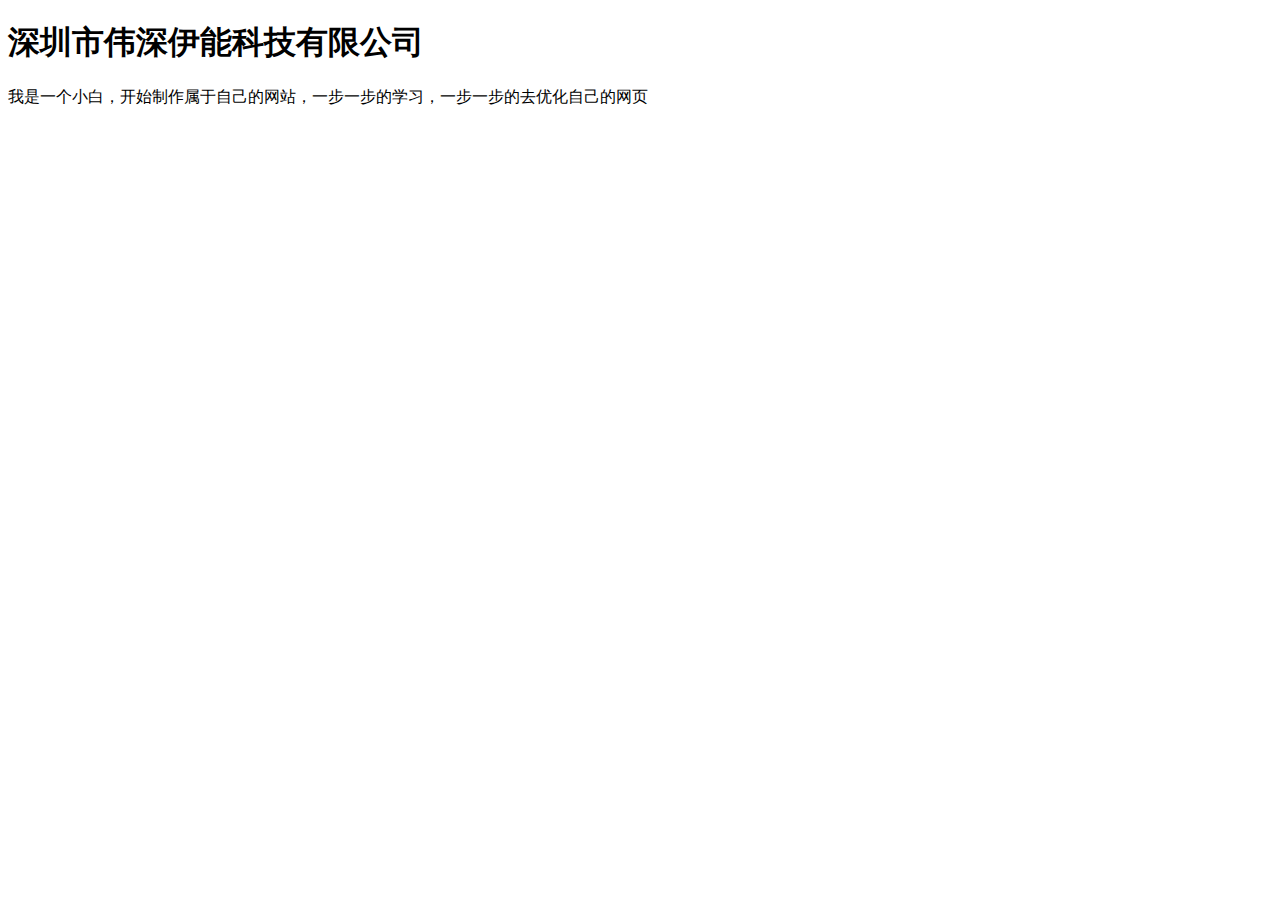
<file: productCategory.html>
<!DOCTYPE html>
<html lang="en">

<head>
    <meta charset="UTF-8">
    <meta http-equiv="X-UA-Compatible" content="IE=edge"> 
    <meta name="viewport" content="width=device-width, initial-scale=1.0">
    <title>product</title>
</head>

<body>

    <div class="header">
        <div class="h1">
            <h1>深圳市伟深伊能科技有限公司</h1>
        </div>
        <div id="id_re" class="re">
            <p>我是一个小白，开始制作属于自己的网站，一步一步的学习，一步一步的去优化自己的网页</p>
        </div>

       
    </div>


</body>

</html>
</file>
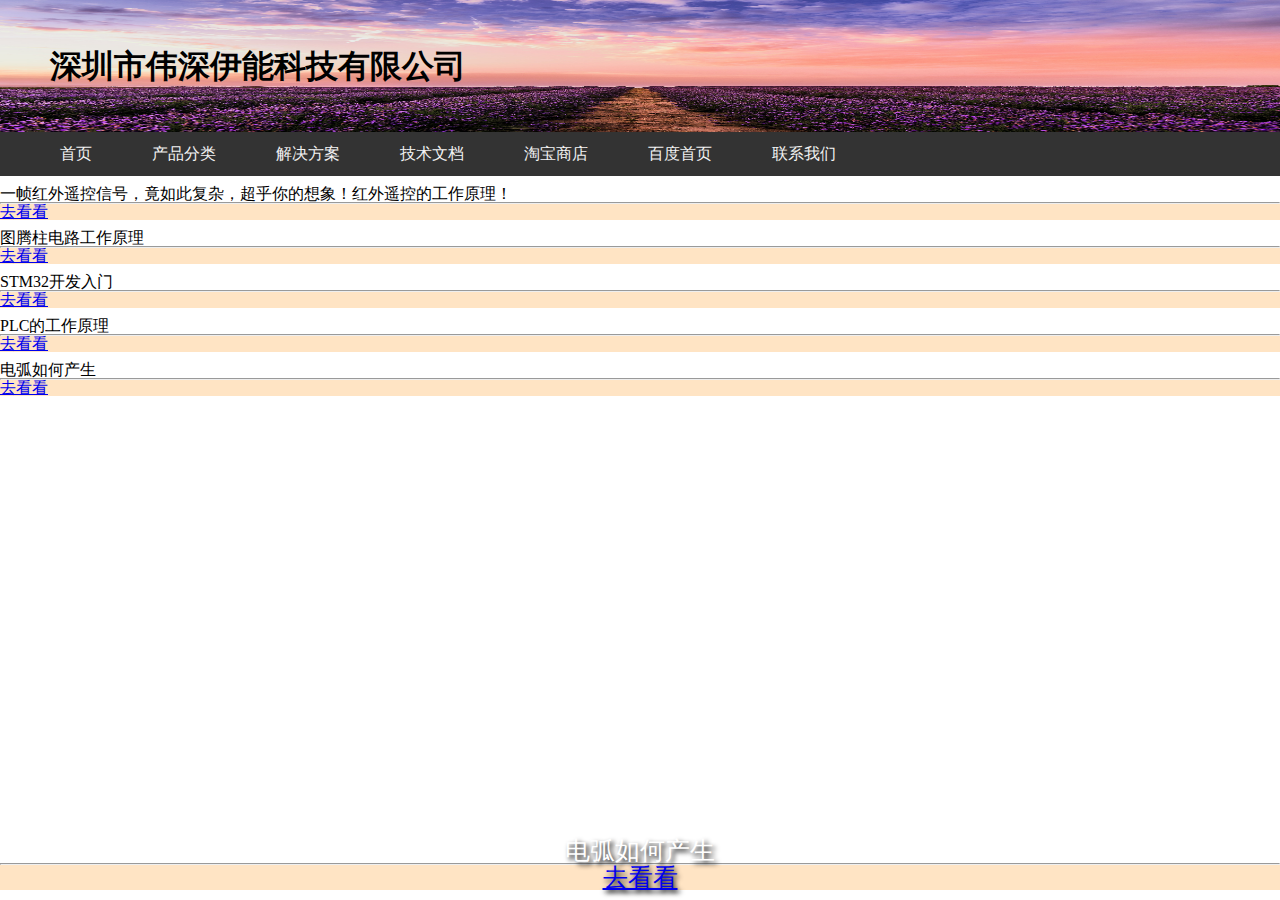
<file: TechnicalDocumentation.html>
<!DOCTYPE html>
<html lang="en">

<head>
    <meta charset="UTF-8">
    <meta http-equiv="X-UA-Compatible" content="IE=edge">
    <meta name="viewport" content="width=device-width, initial-scale=1.0">
    <title>TechnicalTocumentation</title>
    <!-- 引用外部CSS文件 -->
    <link rel="stylesheet" href="css/home.css" type="text/css">
    <style>
        .display {

            position: absolute;
            bottom: 10px;
            color: #fff;
            font-size: 25px;
            text-align: center;
            width: 100%;
            word-break: break-all;
            word-wrap: break-word;
            text-shadow: 0.1em 0.1em 0.2em black;
        }

        .wsyn_panel {
            margin-top: 10px;
        }

        .info {
            background-color: bisque;
        }
    </style>
</head>

<body>
    <div class="header">
        <div class="h1">
            <h1>深圳市伟深伊能科技有限公司</h1>
        </div>
    </div>

    <div class="topnav">
        <a href="#">
            首页
        </a>
        <a href="./productCategory.html">产品分类</a>

        <a href="#">解决方案</a>
        <a href="./TechnicalDocumentation.html">技术文档</a>

        <!-- 属性：target=blank，使能在新标签页打开 -->
        <a href="https://shop57562170.taobao.com" target="_blank">淘宝商店</a>
        <a href="https://www.baidu.com" target="_blank">百度首页</a>

        <a href="#">联系我们</a>
    </div>

    


    <div class="wsyn_panel">
        <section> 一帧红外遥控信号，竟如此复杂，超乎你的想象！红外遥控的工作原理！</section>
        <hr>
        <div class="info">
            <a href="https://www.bilibili.com/video/BV1AM411t7Nc/" target="_blank" url="article_detail"
                sid="1D7C2B8EBF142817F669EE777AF46082" title="红外遥控的工作原理" time="2023-03-30 09:30:45">去看看</a>
        </div>
    </div>
    
    <div class="wsyn_panel">
        <section> 图腾柱电路工作原理</section>
        <hr>
        <div class="info">
            <a href="https://www.cnblogs.com/ydvely521/p/9613479.html" target="_blank" url="article_detail"
                sid="1D7C2B8EBF142817F669EE777AF46082" title="红外遥控的工作原理" time="2023-03-30 09:30:45">去看看</a>
        </div>
    </div>

    <div class="wsyn_panel">
        <section> STM32开发入门</section>
        <hr>
        <div class="info">
            <a href="https://www.sohu.com/a/425965508_100153887" target="_blank" url="article_detail"
                sid="1D7C2B8EBF142817F669EE777AF46082" title="电弧是如何产生" time="2023-03-30 09:30:45">去看看</a>
        </div>

    </div>

    <div class="wsyn_panel">
        <section> PLC的工作原理</section>
        <hr>
        <div class="info">
            <a href="https://www.sohu.com/a/425965508_100153887" target="_blank" url="article_detail"
                sid="1D7C2B8EBF142817F669EE777AF46082" title="电弧是如何产生" time="2023-03-30 09:30:45">去看看</a>
        </div>

    </div>


    <div class="display">
        <div class="wsyn_panel">
            <section> 电弧如何产生</section>
            <hr>
            <div class="info">
                <a href="https://www.sohu.com/a/425965508_100153887" target="_blank" url="article_detail"
                    sid="1D7C2B8EBF142817F669EE777AF46082" title="电弧是如何产生" time="2023-03-30 09:30:45">去看看</a>
            </div>

        </div>

    </div>
    <div class="wsyn_panel">
        <section> 电弧如何产生</section>
        <hr>
        <div class="info">
            <a href="https://www.sohu.com/a/425965508_100153887" target="_blank" url="article_detail"
                sid="1D7C2B8EBF142817F669EE777AF46082" title="电弧是如何产生" time="2023-03-30 09:30:45">去看看</a>
        </div>

    </div>


</body>

</html>
</file>
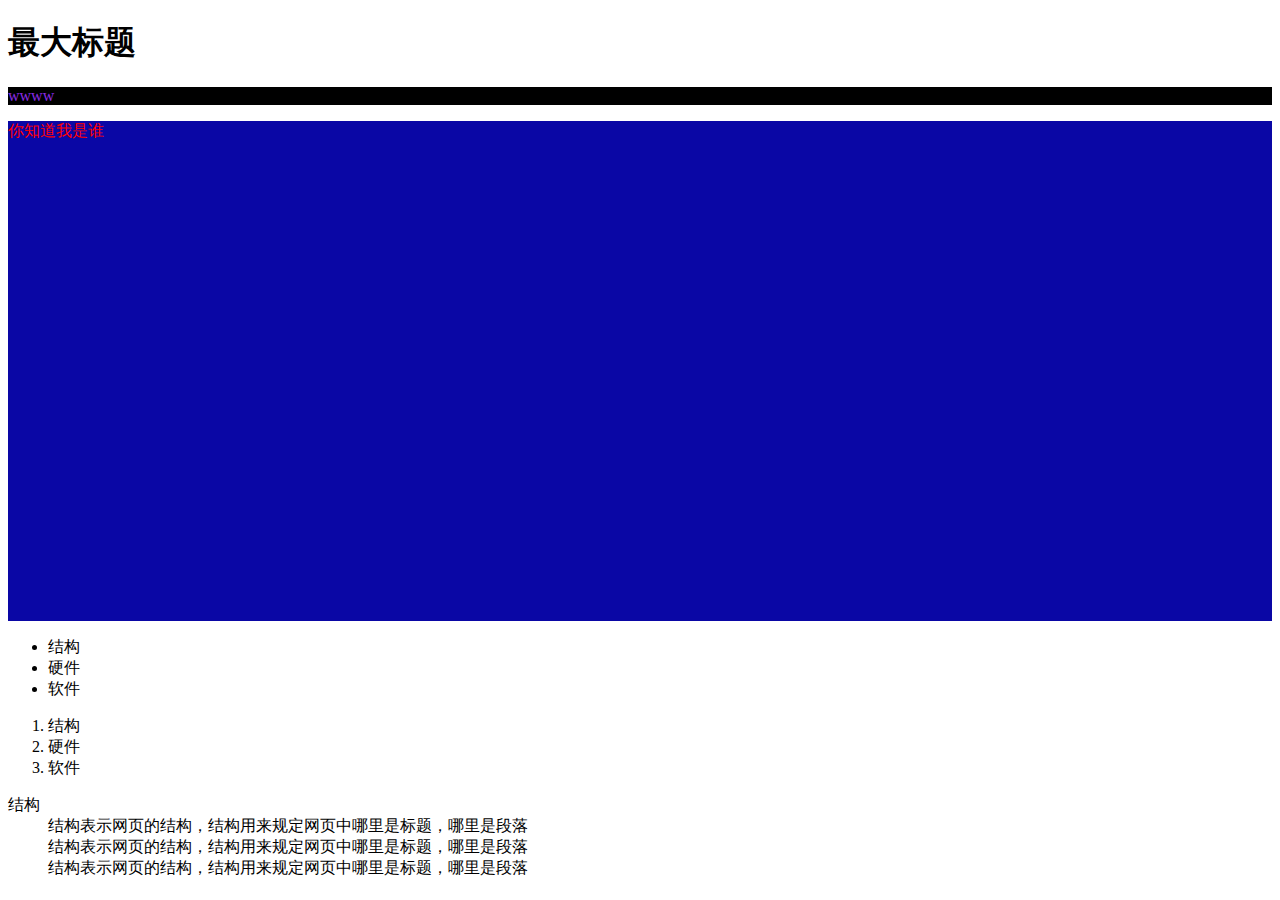
<file: index_examples/test1.html>
<!DOCTYPE html>
<html lang="en">

<head>
    <meta charset="UTF-8">
    <title>Document</title>
</head>

<body>
    <!-- 
        在网页中HTML专门来负责网页的结构
            所以在使用html标签时，应该关注的是标签的语义，而不是它的样式

            标题标签
                h1 ~ h6 一共有六级标题
                从h1~h6重要性递减，最重要，h6最不重要
                h1在网页中的重要性仅次于title标签，
     -->

    <!-- <h1>一共有六级标题</h1>
     <h2>二级标题</h2>
     <h3></h3>
     <h4></h4>
     <h5></h5>
     <h6>六级标题</h6> -->

    <!--
        块元素（block element）
            - 在网页中一般通过块元素来对页面进行布局

        行内元素（inline element）
            - 行内元素主要用来包裹文字

        - 一般情况下会在块元素中放行内元素，而不会再行内元素中块元素
        - 块元素中基本上什么都能放
        - p元素中不能放任何的块元素

        浏览器在解析网页时，会自动对网页中不符合规范的内容进行修正
            比如：
                标签写在了根元素的外部
                p元素中嵌套了块元素
                根元素中出现了除head和body以外的子元素
     -->

    <!-- 布局标签（结构化语义标签）-->
    <!-- 
        header 表示网页的头部 
        main 表示网页的主体部分（一个页面中只会有一个main）
        footer 表示网页的底部
        nav 表示网页中的导航
        aside 和主体相关的其他内容（侧边栏）
        article 表示一个独立的文章
        section 表示一个独立的区块，上边的标签都不能表示使用时使用section

        div 没有语义，就是用来表示一个区块，目前来讲div还是我们主要的布局元素。
        span 行内(内联)元素，没有任何语义，一般用于在网页中选中文字
    -->

    <header>
        <h1>最大标题</h1>

    </header>
    <!-- 表示网页的主体部分（一个页面中有且只有一个main） -->
    <main></main>

    <!-- 网页的底部 -->
    <footer></footer>

    <!-- 网页中的导航 -->
    <nav></nav>

    <aside></aside>

    <article></article>

    <section id="" class="" style="background: #000;color:blueviolet ">
        wwww
    </section>

    <div id="" class="maximum-scale" style="background: #0a07a5;color:red;height: 500px;">
        <p>你知道我是谁</p>
    </div>

    <span></span>

    <!-- 
        列表（list）
            1、铅笔
            2、笔记本
            3、橡皮
        在html中也可以创建列表，html列表一共有三种：
            有序列表
            无序列表
            定义列表

        列表之间可以相互嵌套
      -->

    <!-- 无序列表 ，相对用的对，在浏览器中看网页的源代码常看到 -->
    <ul>
        <li>结构</li>
        <li>硬件</li>
        <li>软件</li>
    </ul>
    <!-- 有序列表 -->
    <ol>
        <li>结构</li>
        <li>硬件</li>
        <li>软件</li>
    </ol>

    <!-- 定义列表，使用dt来表示定义的内容，使用dd来对内容进行解释说明 -->
    <dl>
        <dt>结构</dt>
        <dd>结构表示网页的结构，结构用来规定网页中哪里是标题，哪里是段落</dd>
        <dd>结构表示网页的结构，结构用来规定网页中哪里是标题，哪里是段落</dd>
        <dd>结构表示网页的结构，结构用来规定网页中哪里是标题，哪里是段落</dd>

    </dl>





</body>

</html>



<!-- 
    class 是一个标签的属性，它和id类似，不同的是class可以重复使用

        作用： 根据元素的class属性值选中一组元素
        语法： .class属性值

        可以通过class属性来为元素分组
        可以同时为一个元素指定多个class属性
 -->
</file>
<file: css/home.css>
@charset "utf-8";



/* 默认样式reset start*/
* {
    line-height: 1;
    box-sizing: border-box;
    margin: 0;
    padding: 0;
}

html {
    overflow-x: hidden !important;
    overflow-y: auto;
    -webkit-tap-highlight-color: rgba(0, 0, 0, 0);
}

body {
    min-height: 100vh;
    background: #fff;
    overflow: hidden;
}


/* 头部样式 */
.header {
    /* margin外边距 */
    /* margin-right: 50px; */
    background-image: url(../img/headerBackgroud.jpg);
    background-size: 100% 100%;
    padding: 50px;
    /* text-align: center; */
}


#id_wrapper {
    /*设定高度最小为100%, 如果內容区块很多, 可以长大！*/
    min-height: 100%;
    position: relative;
    /*位置relative, 作为footer位置的参考*/
    text-align: center;
}

/* #id_header {
    height: 100px;
    line-height: 100px;
    background-color: red;
} */

#id_content {
    /* 留出header及footer区块的空间*/
    padding-top: 40px;
    padding-bottom: 40px;
    background-color: #2aabd2;
}

#id_footer {
    /*设定footer高度*/
    height: 40px;
    position: absolute;
    /*设定footer绝对位置在底部*/
    bottom: 0;
    width: 100%;
    /*展开footer宽度*/
    background-color: yellow;
    line-height: 40px;
}

.header h1 {
    padding-left: 0px;
}

#id_re {
    /* padding:30px; */
    text-align: center;

}


/* 导航条 */
.topnav {
    overflow: hidden;
    background-color: #333;
    /* margin-left: 50px; */
    /* border: 2px solid yellow; */
    padding-left: 30px;
}

/* 导航条链接 */
.topnav a {
    float: left;
    display: block;
    color: #f2f2f2;
    text-align: center;
    padding: 14px 30px;
    text-decoration: none;
    /* border: 1px solid red; */
}

.topnav a:hover {
    /* 当鼠标放在字体上时出现的颜色 */
    background-color: orange;
}

.footer {
    background-color: rgb(128, 124, 124);
    padding: 20px;
    text-align: center;
    /* background: #ddd; */
    margin-top: 20px;

}

/* 响应式布局 - 屏幕尺寸小于 800px 时，两列布局改为上下布局 */
@media screen and (max-width: 800px) {

    .leftcolumn,
    .rightcolumn {
        width: 100%;
        padding: 0;
    }
}

/* 响应式布局 -屏幕尺寸小于 400px 时，导航等布局改为上下布局 */
@media screen and (max-width: 400px) {
    .topnav a {
        float: none;
        width: 100%;
    }
}
</file>
